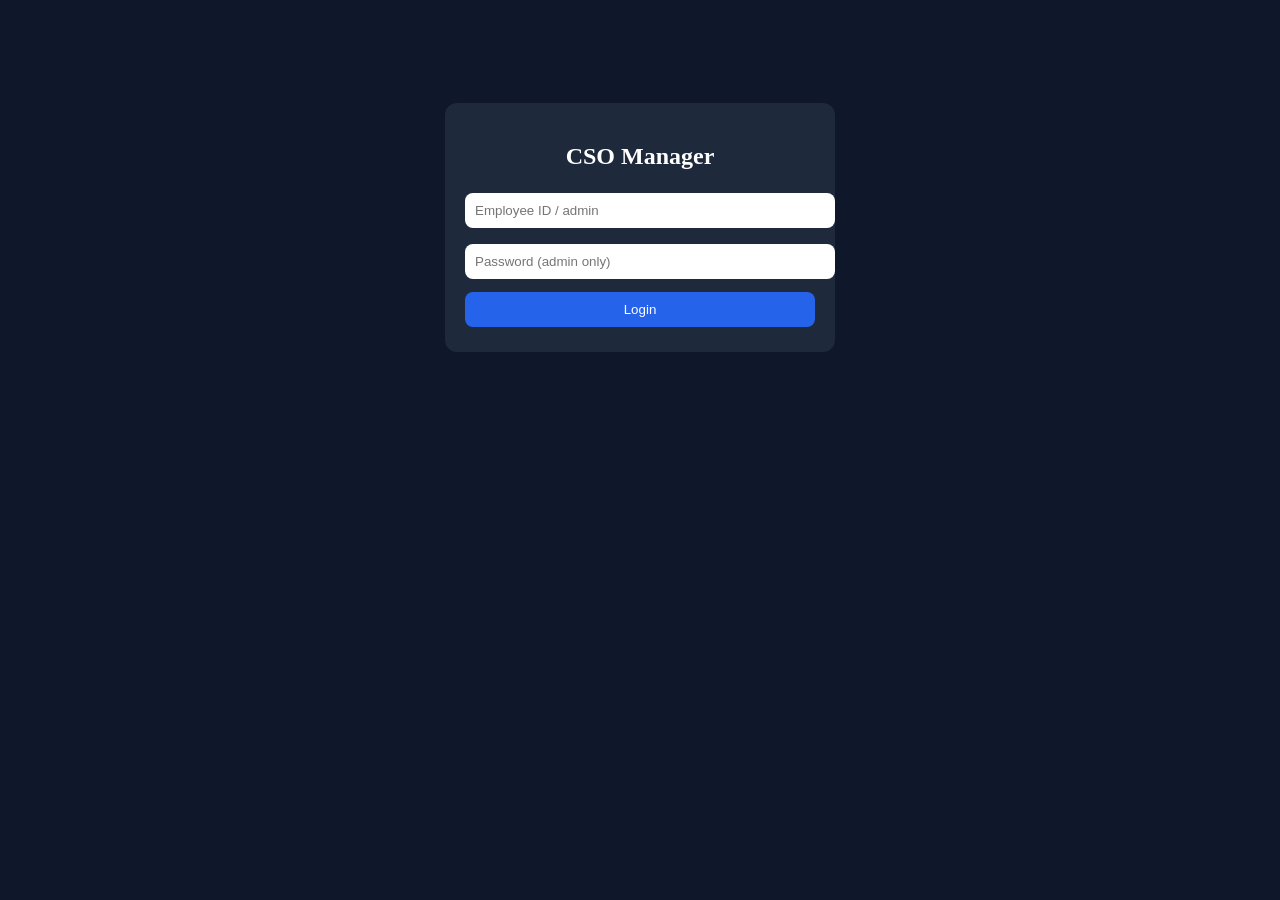
<file: index.html>
<!DOCTYPE html>
<html>
<head>
<meta name="viewport" content="width=device-width, initial-scale=1">

<title>Login - CSO Manager</title>

<link rel="stylesheet" href="assets/style.css">

<style>
.login-card {
    max-width: 350px;
    margin: 80px auto;
    padding: 20px;
    border-radius: 12px;
    background: #1e293b;
    text-align: center;
}

h2 {
    margin-bottom: 15px;
}

input {
    width: 100%;
    padding: 10px;
    margin: 8px 0;
    border-radius: 8px;
    border: none;
}

button {
    width: 100%;
    padding: 10px;
    background: #2563eb;
    color: white;
    border: none;
    border-radius: 8px;
    cursor: pointer;
}

button:hover {
    background: #1d4ed8;
}
</style>

</head>
<body>

<div class="login-card">
    <h2>CSO Manager</h2>

    <input id="userid" placeholder="Employee ID / admin">
    <input id="password" type="password" placeholder="Password (admin only)">

    <button onclick="login()">Login</button>
</div>

<script>

// 🔥 CLEAR OLD SESSION
localStorage.clear();

// 🚀 LOGIN FUNCTION (FINAL FIXED)
function login(){

    let user = document.getElementById("userid").value.trim();
    let pass = document.getElementById("password").value.trim();

    // ❌ EMPTY CHECK
    if(user === ""){
        alert("Please enter Employee ID");
        return;
    }

    // 👑 ADMIN LOGIN (STRICT)
    if(user === "admin"){
        if(pass === "26544479"){
            localStorage.setItem("role", "admin");
            window.location.href = "admin.html";
        } else {
            alert("Admin password required ❌");
        }
        return;
    }

    // 👤 ASE LOGIN (NO PASSWORD)
    localStorage.setItem("role", "user");
    localStorage.setItem("user", user);

    window.location.href = "dashboard.html";
}

</script>

</body>
</html>
</file>
<file: assets/style.css>
body {
    font-family: Poppins;
    background: #0f172a;
    color: white;
    padding: 15px;
}

input, button {
    width: 100%;
    padding: 10px;
    margin: 5px 0;
    border-radius: 8px;
}

button {
    background: #2563eb;
    color: white;
}

table {
    width: 100%;
    margin-top: 10px;
    border-collapse: collapse;
}

td, th {
    border: 1px solid #444;
    padding: 8px;
}
</file>
